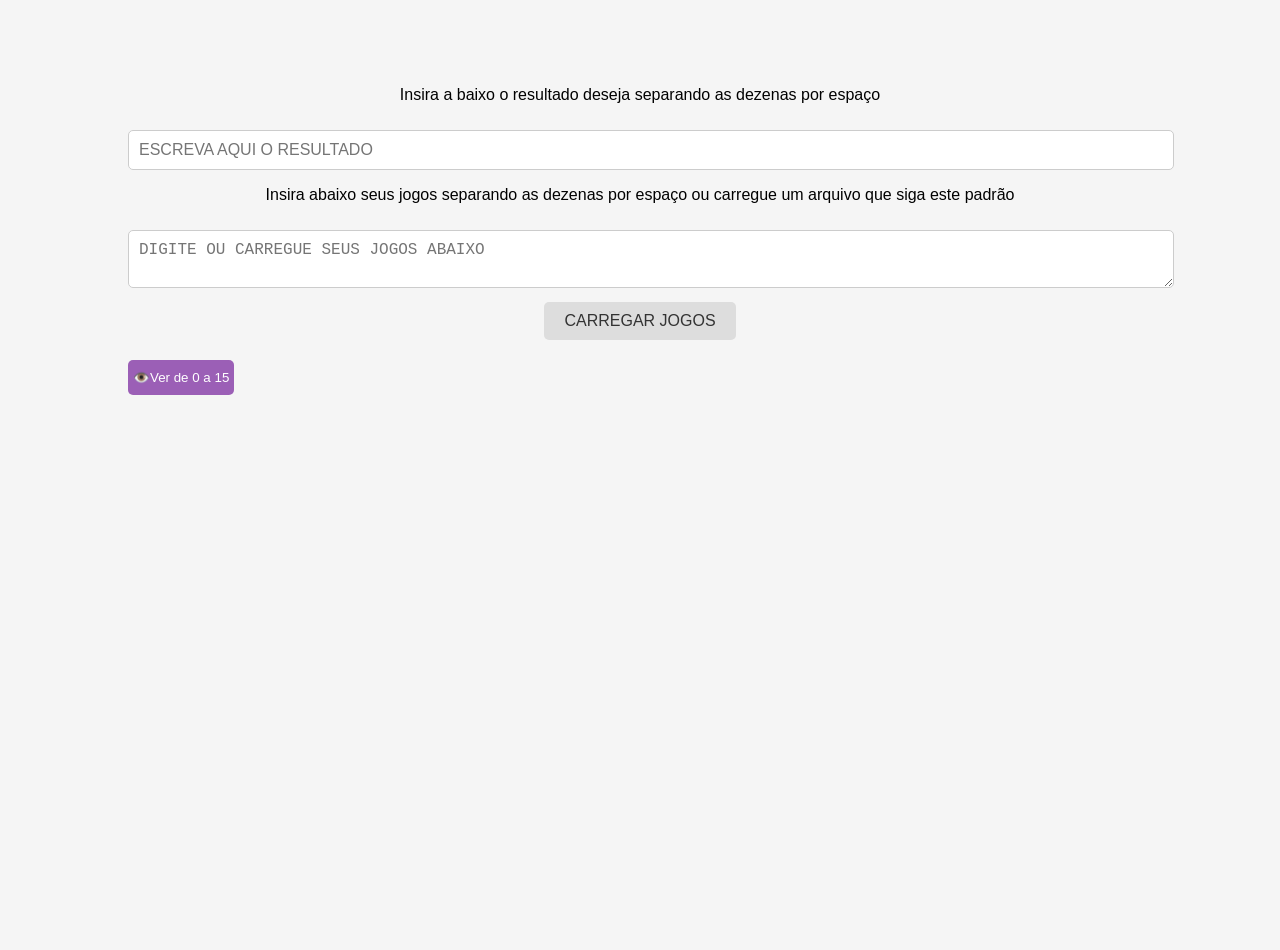
<file: index.html>
<!DOCTYPE html>
<html lang="pt-br">
<head>
    <meta charset="UTF-8">
    <meta name="viewport" content="width=device-width, initial-scale=1.0">
    <title>Conferência de Jogos da Lotofácil</title>
    <link rel="stylesheet" href="estilos.css">
</head>
<body>
    <div class="container">
        <div class="input-group">
            <p>Insira a baixo o resultado deseja separando as dezenas por espaço</p>
            <input type="text" id="resultado" placeholder="ESCREVA AQUI O RESULTADO">
        </div>
        <div class="input-group">
            <p>Insira abaixo seus jogos separando as dezenas por espaço ou carregue um arquivo que siga este padrão</p>
            <textarea id="jogos-textarea" placeholder="DIGITE OU CARREGUE SEUS JOGOS ABAIXO"></textarea>
            <input type="file" id="file-input" accept=".txt" hidden autocomplete="off">
            <label for="file-input" class="file-label">CARREGAR JOGOS</label>
        </div>

      <div class="output-group">
    <div id="resultado-conferencia"></div>
    <button id="togglePremiacao" class="toggle-premiacao">👁️Ver de 0 a 15</button>
</div>



    </div>
    <script src="script.js"></script>
</body>
</html>
</file>
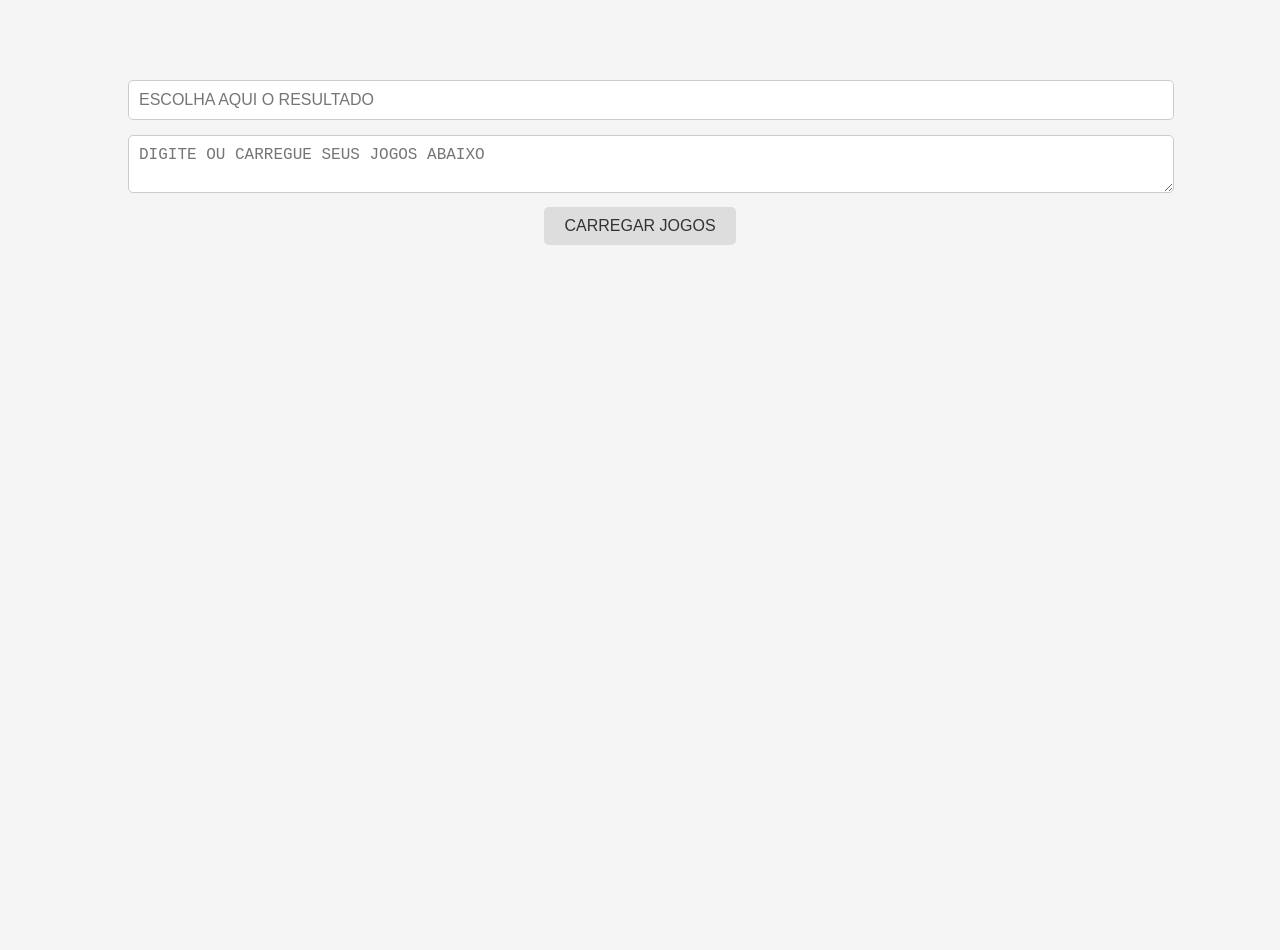
<file: conferidor_lf.html>
<!DOCTYPE html>
<html lang="pt-br">
<head>
    <meta charset="UTF-8">
    <meta name="viewport" content="width=device-width, initial-scale=1.0">
    <title>Conferência de Jogos da Lotofácil</title>
    <link rel="stylesheet" href="estilos.css">
</head>
<body>
    <div class="container">
        <div class="input-group">
            <input type="text" id="resultado" placeholder="ESCOLHA AQUI O RESULTADO">
        </div>
        <div class="input-group">
            <textarea id="jogos-textarea" placeholder="DIGITE OU CARREGUE SEUS JOGOS ABAIXO"></textarea>
            <input type="file" id="file-input" accept=".txt" hidden autocomplete="off">

            <label for="file-input" class="file-label">CARREGAR JOGOS</label>
        </div>
        <div class="output-group">
    <div id="resultado-conferencia" placeholder="RESULTADO DAS CONFERÊNCIAS ABAIXO"></div>
</div>

    </div>
    <script src="script.js"></script>
</body>
</html>
</file>
<file: estilos.css>
body, html {
    height: 100%;
    margin: 0;
    font-family: Arial, sans-serif;
    background-color: #f5f5f5;
}

.output-group {
    text-align: left; /* ou outra propriedade conforme o design desejado */
}

.toggle-premiacao {
    padding: 10px 5px;
    margin-top: 15px;
    background-color: #9b5fb6; /* Cor de fundo roxo */
    color: white; /* Cor do texto */
    border: none; /* Remove a borda padrão */
    border-radius: 5px; /* Bordas levemente arredondadas */
    cursor: pointer; /* Muda o cursor para indicar que é clicável */
    transition: background-color 0.3s, box-shadow 0.3s, transform 0.3s; /* Transição suave para hover e active states */
    outline: none; /* Remove o contorno quando focado (clicado) */
}

.toggle-premiacao:hover {
    background-color: #a66bbe; /* Cor de fundo mais clara quando o mouse passa por cima */
    box-shadow: 0 4px 8px rgba(0, 0, 0, 0.2); /* Sombreamento para efeito de elevação */
}

.toggle-premiacao:active {
    background-color: #80598b; /* Cor de fundo mais escura quando o botão é pressionado */
    box-shadow: 0 2px 4px rgba(0, 0, 0, 0.2); /* Sombreamento mais próximo para efeito de pressionamento */
    transform: translateY(1px); /* Desloca o botão ligeiramente para baixo quando pressionado */
}



.container {
    width: 80%;
    max-width: 1200px; /* Ajuste a largura máxima conforme necessário */
    margin: 50px auto;
    padding: 20px;
    text-align: center;
}

.input-group, .output-group {
    margin-bottom: 5px;
}

input[type="text"], textarea {
    width: 100%;
    padding: 10px;
    margin-top: 10px;
    border: 1px solid #ccc;
    border-radius: 5px;
    font-size: 16px;
}

.file-label {
    display: inline-block;
    padding: 10px 20px;
    background-color: #ddd;
    color: #333;
    border-radius: 5px;
    cursor: pointer;
    margin-top: 10px;
}

.file-label:hover {
    background-color: #ccc;
}

table {
    width: 100%;
    border-collapse: separate;
    border-spacing: 0;
    margin-top: 20px;
    border: 1px solid #6a397b;
    border-radius: 10px; /* Arredondando as bordas da tabela */
    overflow: hidden; /* Isso garante que o conteúdo interno não ultrapasse o border-radius */
}

th, td {
    padding: 10px;
    text-align: left;
    word-break: break-word;
    border-bottom: 1px solid #6a397b; /* Linhas horizontais */
    border-right: 1px solid #6a397b; /* Linhas verticais */
}

th {
    background-color: #9b5fb6;
    color: white;
}

/* Estilos para as linhas ímpares e pares da tabela */
tr:nth-child(odd) td {
    background-color: #f3e5f5;
}

tr:nth-child(even) td {
    background-color: #e1bee7;
}

/* Remove a borda direita do último td de cada linha para evitar duplicação da borda */
td:last-child {
    border-right: none;
}

/* Remove a borda inferior do último td de cada coluna para evitar duplicação da borda */
tr:last-child td {
    border-bottom: none;
}


/* Adicione estilos específicos para as colunas se necessário */
th:nth-child(1), td:nth-child(1) { width: 10%; } /* Coluna Jogo */
th:nth-child(2), td:nth-child(2) { width: 30%; } /* Coluna Acertos */
th:nth-child(3), td:nth-child(3) { width: 20%; } /* Coluna DZ/Por jogos */
th:nth-child(4), td:nth-child(4) { width: 60%; } /* Coluna Números Acertados */

/* Estilos para telas com largura menor que 600px */
@media screen and (max-width: 600px) {
    .container {
        width: 95%;
        max-width: none; /* Permite que o container se expanda até a margem da tela */
    }

    table, th, td {
        font-size: 12px; /* Diminui o tamanho da fonte para economizar espaço */
    }

    th:nth-child(1), td:nth-child(1),
    th:nth-child(2), td:nth-child(2),
    th:nth-child(3), td:nth-child(3),
    th:nth-child(4), td:nth-child(4) {
        padding: 5px; /* Reduz o preenchimento dentro das células */
        width: auto; /* Permite que as células se ajustem automaticamente */
    }

    .input-group, .output-group {
        display: flex; /* Usa flexbox para organizar os elementos */
        flex-direction: column; /* Organiza os elementos em coluna no mobile */
        align-items: center; /* Centraliza os elementos horizontalmente */
    }

    input[type="text"], textarea {
        width: 85%; /* Faz as caixas de texto usarem toda a largura disponível */
        box-sizing: border-box; /* Garante que padding e border sejam incluídos na largura */
        margin-bottom: 10px; /* Adiciona espaço entre as caixas de texto e o botão */
    }

    .file-label {
        width: auto; /* Permite que o botão se ajuste ao conteúdo */
        padding: 10px; /* Ajusta o padding para melhor toque no mobile */
    }
   
    }
</file>
